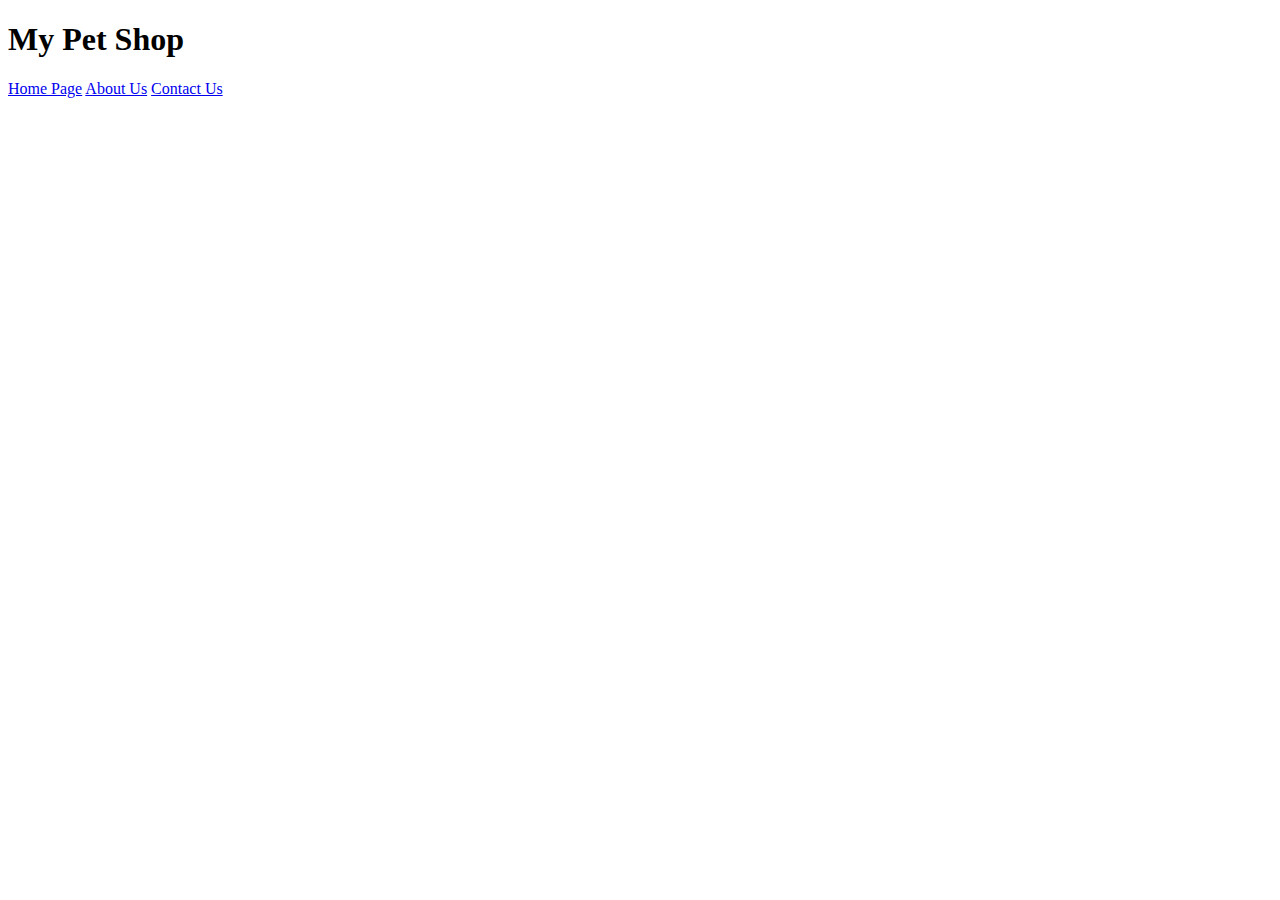
<file: index.html>
<!DOCTYPE html>
<!-- this is a comment line  -->
<html lang="en">
<head>
    <meta charset="UTF-8">
    <meta name="viewport" content="width=device-width, initial-scale=1.0">
    <title>Document</title>
    <link rel="stylesheet" href="assets/styles/my.css">
</head>
<body>
    
    <h1>My Pet Shop</h1>
    <nav>
        <a href="index.html">Home Page</a>
        <a href="about.html">About Us</a>
        <a href="contact.html">Contact Us</a>
    </nav>
</body>
</html>
</file>
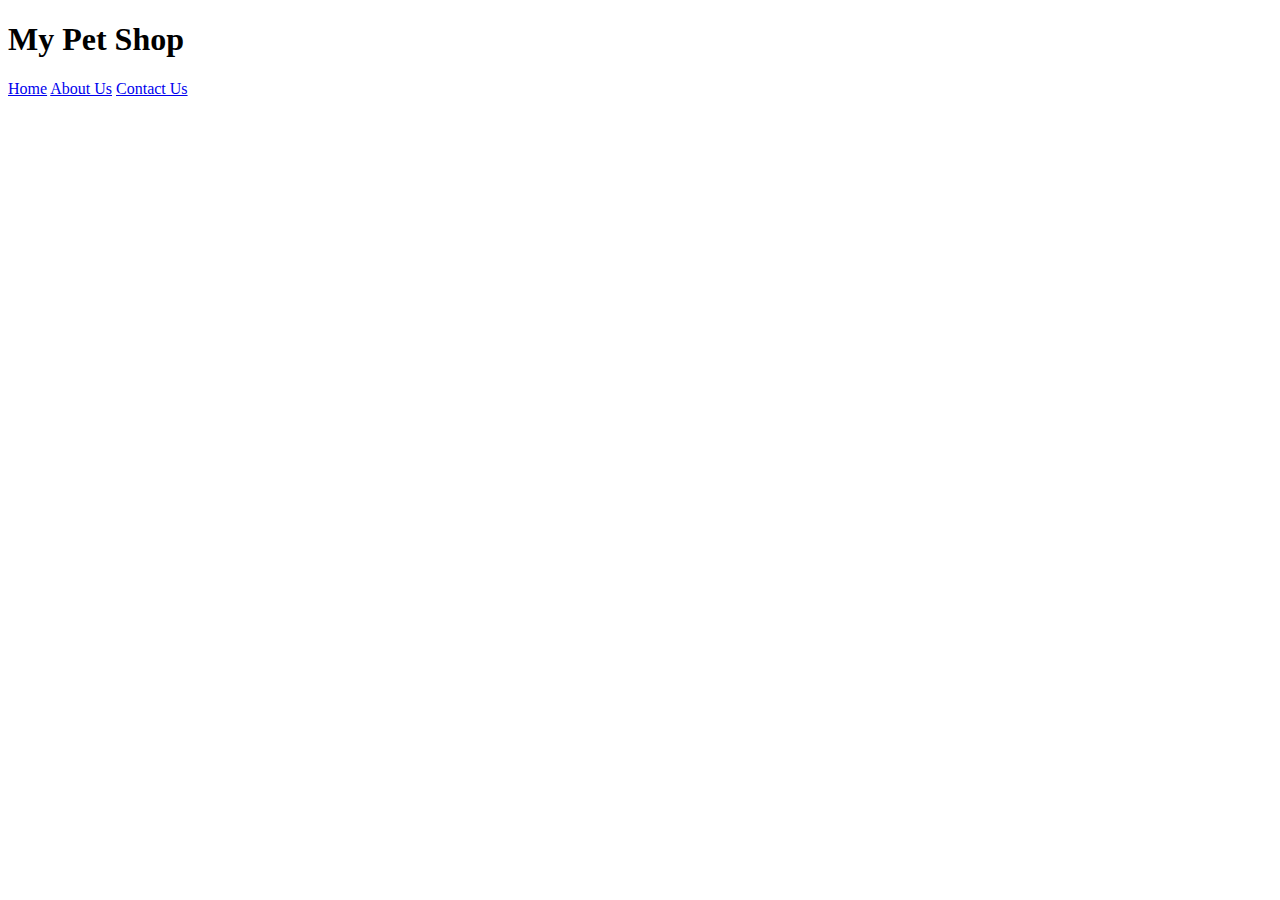
<file: about.html>
<!DOCTYPE html>
<html lang="en">
<head>
    <meta charset="UTF-8">
    <meta name="viewport" content="width=device-width, initial-scale=1.0">
    <title>About</title>
    <link rel="stylesheet" href="assets/styles/my.css">
</head>
<body>
    <h1>My Pet Shop</h1>
    <nav>
        <a href="index.html">Home</a>
        <a href="about.html">About Us</a>
        <a href="contact.html">Contact Us</a>
    </nav>
</body>
</html>
</file>
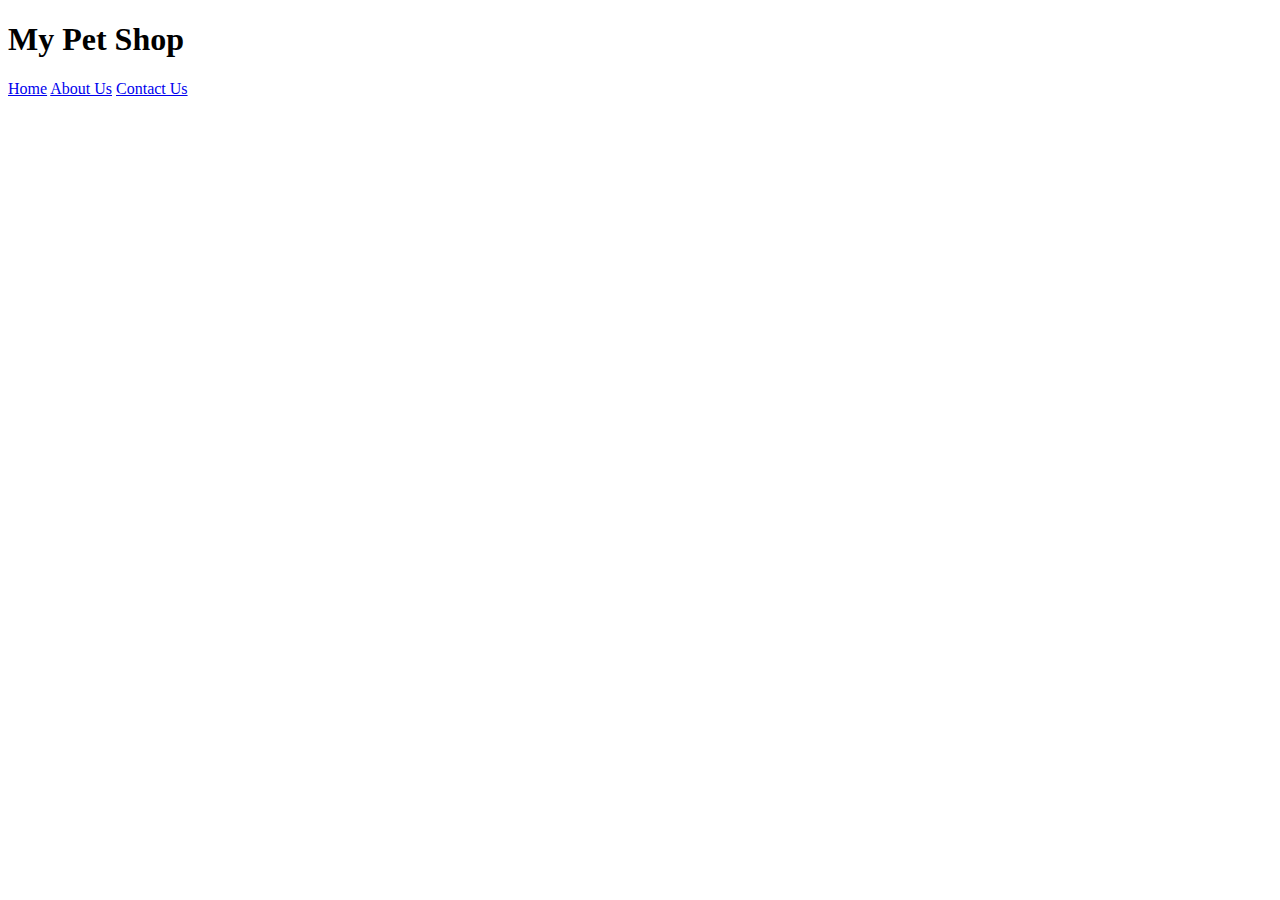
<file: contact.html>
<!DOCTYPE html>
<html lang="en">
<head>
    <meta charset="UTF-8">
    <meta name="viewport" content="width=device-width, initial-scale=1.0">
    <title>Document</title>
    <link rel="stylesheet" href="assets/styles/my.css">
</head>
<body>
    <h1>My Pet Shop</h1>
    
    <nav>
        <a href="index.html">Home</a>
        <a href="about.html">About Us</a>
        <a href="contact.html">Contact Us</a>
    </nav>
</body>
</html>
</file>
<file: assets/styles/my.css>
h1{
    font-weight: 900;
}
</file>
